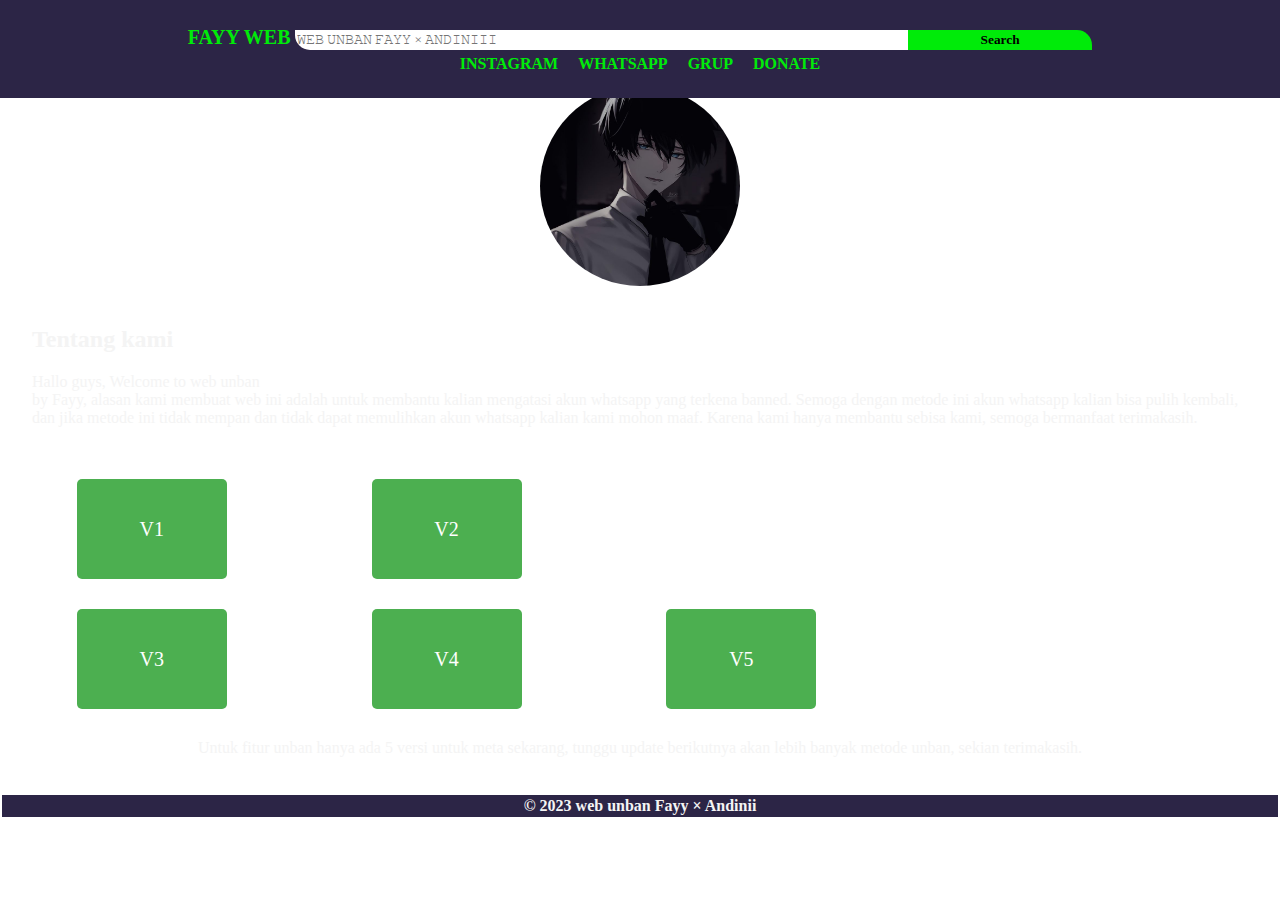
<file: index.html>
<!DOCTYPE html>
<html lang="en">
<head>
  <meta charset="UTF-8">
  <meta name="viewport" content="width=device-width, initial-scale=1.0">
  <link rel="stylesheet" href="styles.css">
  <title>Andiniii</title>
</head>
<body>

    <header>
    <a href="#" class="title">FAYY WEB</a>
    <input type="search" name="" id="" class="input-search" placeholder="𝚆𝙴𝙱 𝚄𝙽𝙱𝙰𝙽 𝙵𝙰𝚈𝚈 × 𝙰𝙽𝙳𝙸𝙽𝙸𝙸𝙸">
    <button type="submit" class="input-submit">Search</button>
    <nav>
      <ul>
        <li><a href="https://instagram.com/@abcdefayza1">INSTAGRAM</a></li>
        <li><a href="https://wa.me/17197668903">WHATSAPP</a></li>
        <li><a href="https://chat.whatsapp.com/B66GNYaNyEL5YcpZIowGdl">GRUP</a></li>
        <li><a href="https://srink.co/433dac">DONATE</a></li>
      </ul>
    </nav>
  </header><br><br><br>

  <section id="profil" class="deskripsi">
    <img src="img/profile.jpg" alt="Foto Profil"><br><br><br>
    <h2 class="desk">Tentang kami</h2>
    <p>Hallo guys, Welcome to web unban<br> by Fayy, alasan kami membuat web ini adalah untuk membantu kalian mengatasi akun whatsapp yang terkena banned. Semoga dengan metode ini akun whatsapp kalian bisa pulih kembali, dan jika metode ini tidak mempan dan tidak dapat memulihkan akun whatsapp kalian kami mohon maaf. Karena kami hanya membantu sebisa kami,  semoga bermanfaat terimakasih.</p>
  </section>

 <button id="emailButton1" class="email-button">V1</button>
  <button id="emailButton2" class="email-button">V2</button><br>
  <button id="emailButton3" class="email-button">V3</button>
  <button id="emailButton4" class="email-button">V4</button>
  <button id="emailButton5" class="email-button">V5</button>
 
  <section class="footer">
    <p>Untuk fitur unban hanya ada 5 versi untuk meta sekarang, tunggu update berikutnya akan lebih banyak metode unban, sekian terimakasih.</p>
  </section><br><br>
  
   <div class="copyright">
    <p>&copy; 2023 web unban Fayy × Andinii</p>
  </div>

<script src="script.js"></script>

</body>
</html>
</file>
<file: styles.css>
* {
  margin: 0;
  padding: 0;
  text-decoration: none;
  list-style-type: none;
  box-sizing: border-box;
  font-family: 'Tahoma';
}

@media screen and (max-width: 600px) {
body {
  background-color: #1b1535;
  font-size: 16px;
  font-family: Arial, sans-serif;
  margin: 0;
  padding: 0;
}
}

header {
  text-align: center;
  background-color: #2c2546;
  position: fixed;
  width: 100%;
  font-weight: bold;
  padding: 2%;
  top: 0;
  text-align: center;
}

.title
{
  color: #00eb09;
  border-buttom: 1px solid #fff;
  font-size: 15pt;
  
}

.input-search
{
  width: 50%;
  border: none;
  border-radius: 0 0 0 15px;
  padding: 2px;
}

.input-submit
{
  margin-left: -5px;
  border: none;
  border-radius: 0 15px 0 0;
  padding: 2px;
  background-color: #00eb09;
  width: 15%;
  font-weight: bold;
}

.desk
{
  color: #f4f4f4;
  text-align: left;
  margin-bottom: 20px;
}

.deskripsi p
{
  color: #f4f4f4;
  text-align: left;
  margin-bottom: 20px;
  font-family: 'Times New Roman', serif;
}

nav
{
  margin-top: 5px;
}

nav ul
{
  display: flex;
  gap: 20px;
  justify-content: center;
}

nav ul li a {
  color: #00eb09;
}

nav ul li a:hover {
  border-buttom: 1px solid #fff;
}

.email-button {
      padding: 10px;
      font-size: 20px;
      cursor: pointer;
      background-color: #00eb09;
      color: white;
      border: none;
      border-radius: 5px;
      width: 150px;
      height: 100px;
      margin-left: 6%;
      margin-right: 5%;
      font-family: 'Times New Roman', serif;
    }

#profil {
  text-align: center;
  padding: 2em;
}

#profil img {
  border-radius: 50%;
  max-width: 200px;
}

#skill {
  text-align: center;
  padding: 2em;
}

ul {
  list-style-type: none;
  padding: 0;
}

#kontak {
  text-align: center;
  padding: 2em;
}

#kontak h2 
{
  text-align: left;
}

.email-button {
  display: inline-block;
  padding: 1em 2em;
  text-decoration: none;
  background-color: #4CAF50;
  color: #fff;
  border-radius: 5px;
  margin-bottom: 30px;
}

.copyright
{
  margin: 2px;
  padding: 2px;
  font-family: Arial;
  background-color: #2c2546;
  font-weight: bold;
  text-align: center;
  color: #f4f4f4;
}

.footer
{
  text-align: center;
}

.footer p
{
  color: #f4f4f4;
  text-align: left;
  font-family: 'Times New Roman', serif;
  text-align: center;
<<<<<<< HEAD
}
=======
}
>>>>>>> c7c19cf (Fayy Dev)
</file>
